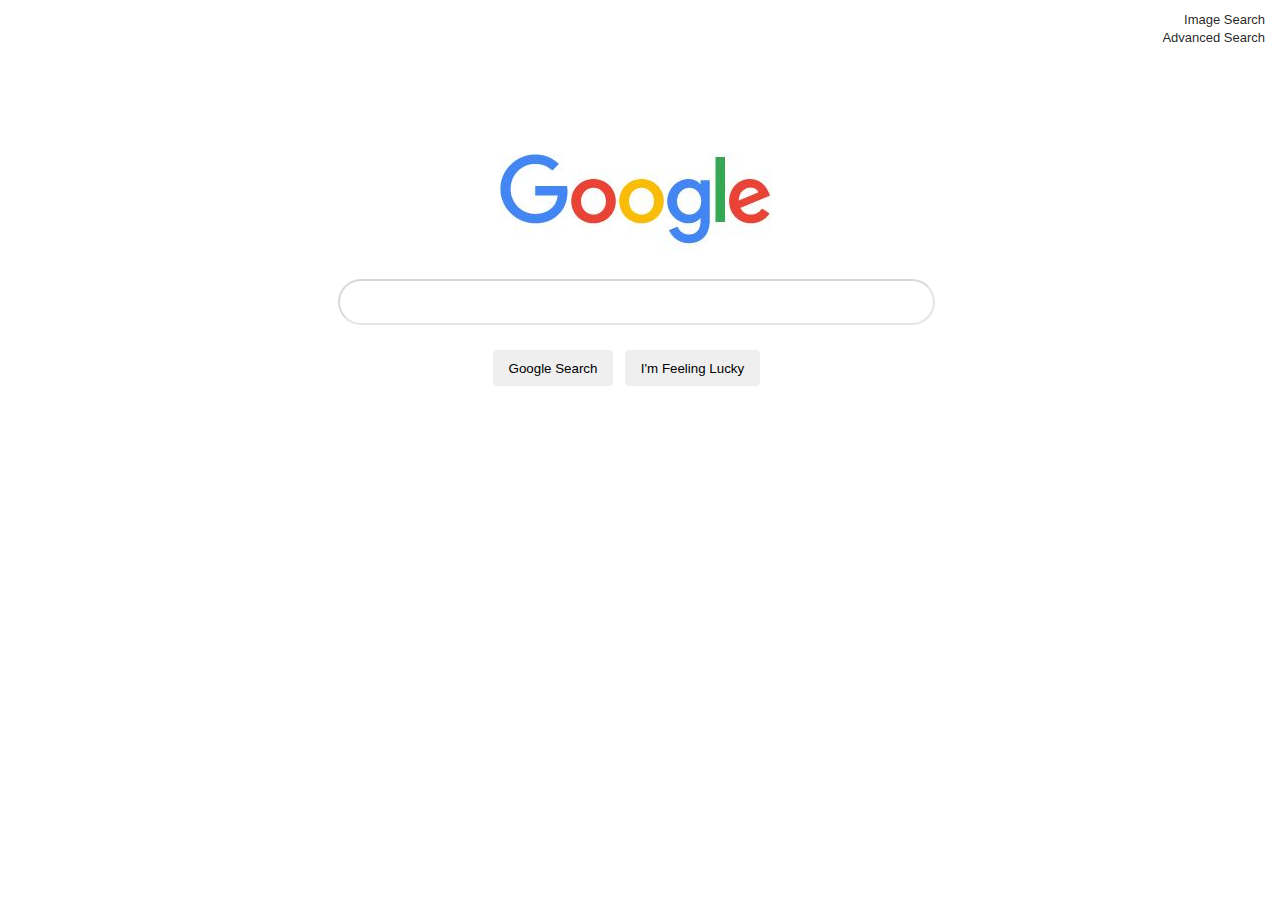
<file: index.html>
<!DOCTYPE html>
<html lang="en">
<head>
    <title>Search</title>
    <link rel="stylesheet" href="index.css">
    <link rel="stylesheet" href="links.css">
</head>
<body>
    <!-- Google logo -->
    <div class="logo">
        <img src="logo.jpg" alt="Logo">
    </div>
    <div>
        <!-- Search bar -->
        <form action="https://google.com/search">
            <input id="input"  type="text"  name="q">
            <div class="buttons">
                <button id="button_search" type="submit"> Google Search </button>
                <button id="button_lucky"  type="submit" name="btnI" value="1"> I'm Feeling Lucky </button>
            </div>
        </form>
    </div> 

    <!-- Links at the upper-right corner -->
    <div id="links">
        <a href="search_images.html">Image Search</a> <br>
        <a href="search_advanced.html">Advanced Search</a>
    </div>
</body>
</html>
</file>
<file: index.css>
.logo {
    display: flex;
    flex-wrap: wrap;
    padding-top: 130px;
    padding-left: 475px;
}

#input{
    outline: none;
    border-color: rgba(0, 0, 0, .15);
    border-radius: 26px;
    font-size: 16px;
    padding: 12px;
    margin-top: 25px;
    margin-left: 330px;
    width: 45%;
    outline: none;
}

#button_search {
    border: none;
    border-radius: 4px; 
    height: 36px;   
    width: 120px;
    margin-top: 25px;
    margin-left: 485px;
    cursor: pointer;
}

#button_lucky {
    border: none;
    border-radius: 4px; 
    height: 36px;   
    width: 135px;
    margin-left: 8px;
    cursor: pointer;
}
</file>
<file: links.css>
#links {
    position: absolute; 
    top: 0; 
    right: 0; 
    width: 200px; 
    margin-top: 10px;
    margin-right: 15px;
    text-align: right;
    text-decoration: none;
}

a {
    text-decoration: none;
    font-family: Arial;
    font-size: 13px;
    color: rgba(0,0,0,0.87);
}

a:hover {
    text-decoration: underline;
}
</file>
